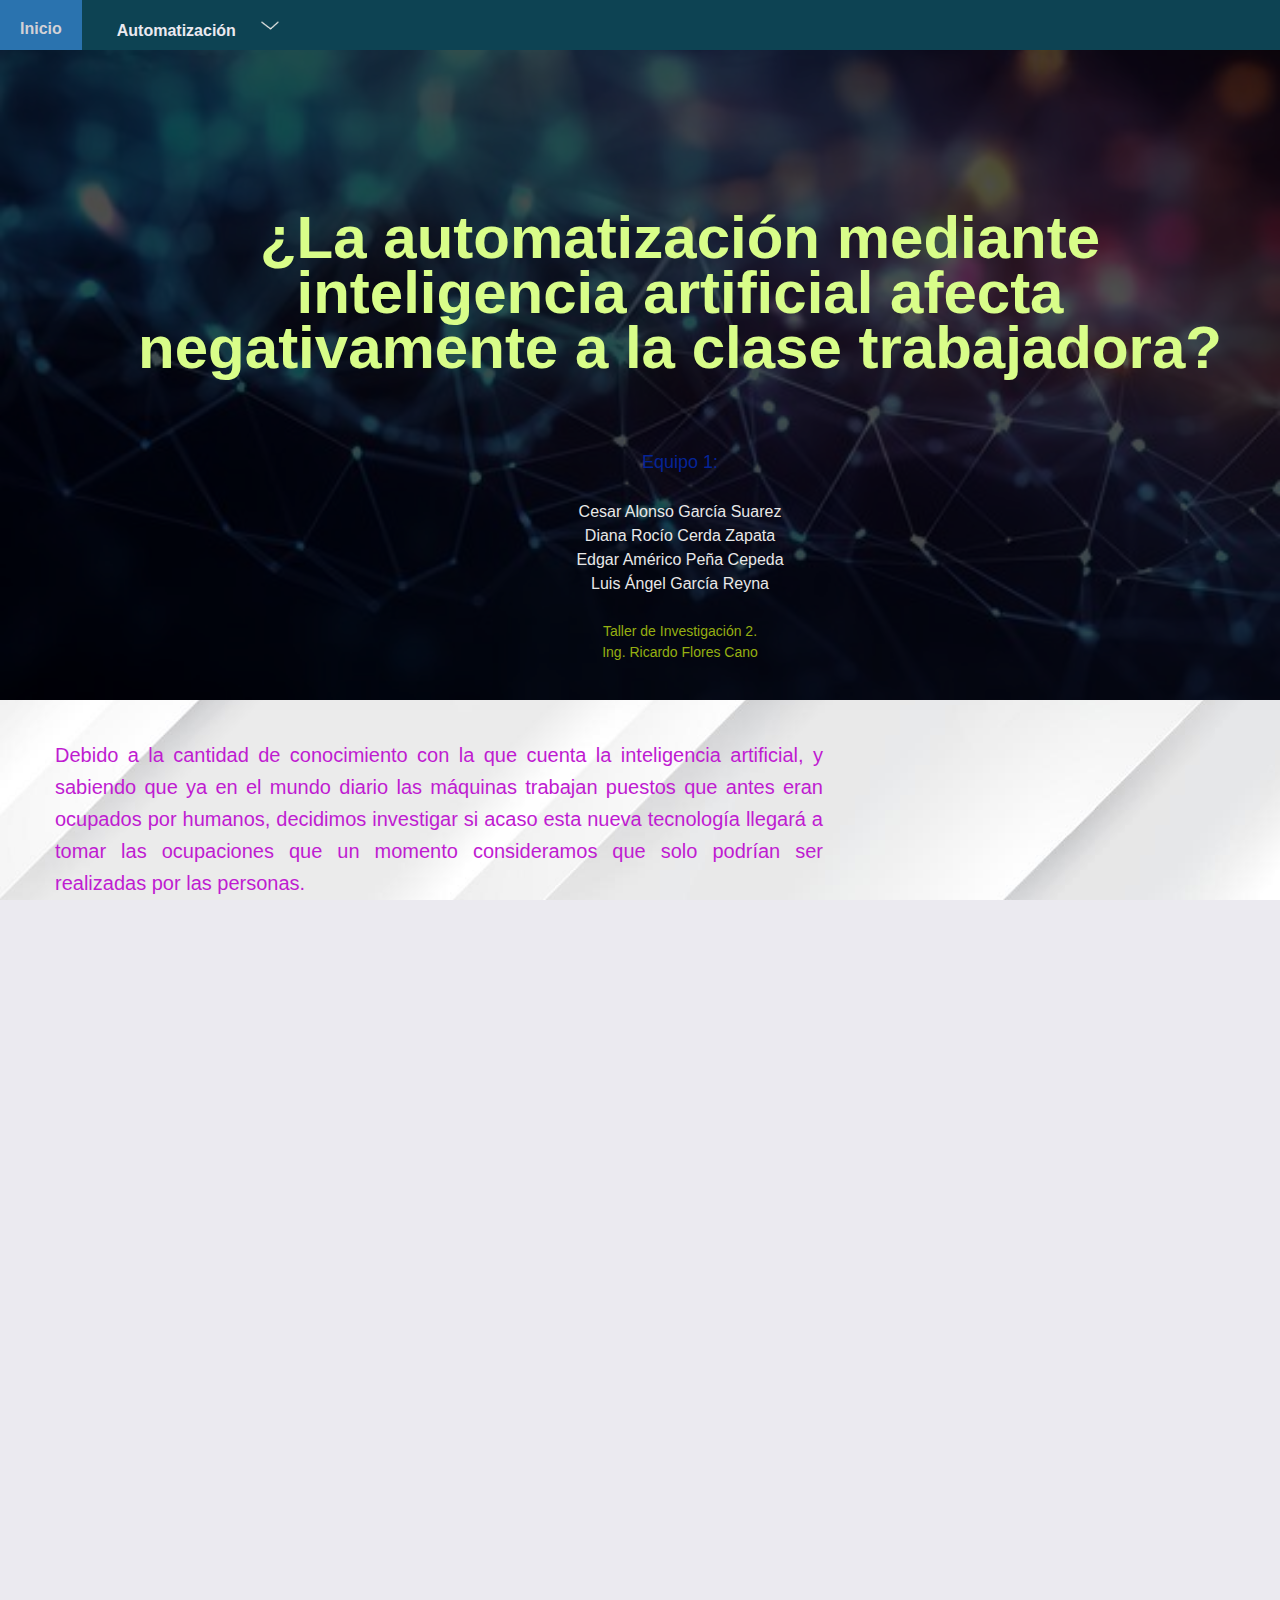
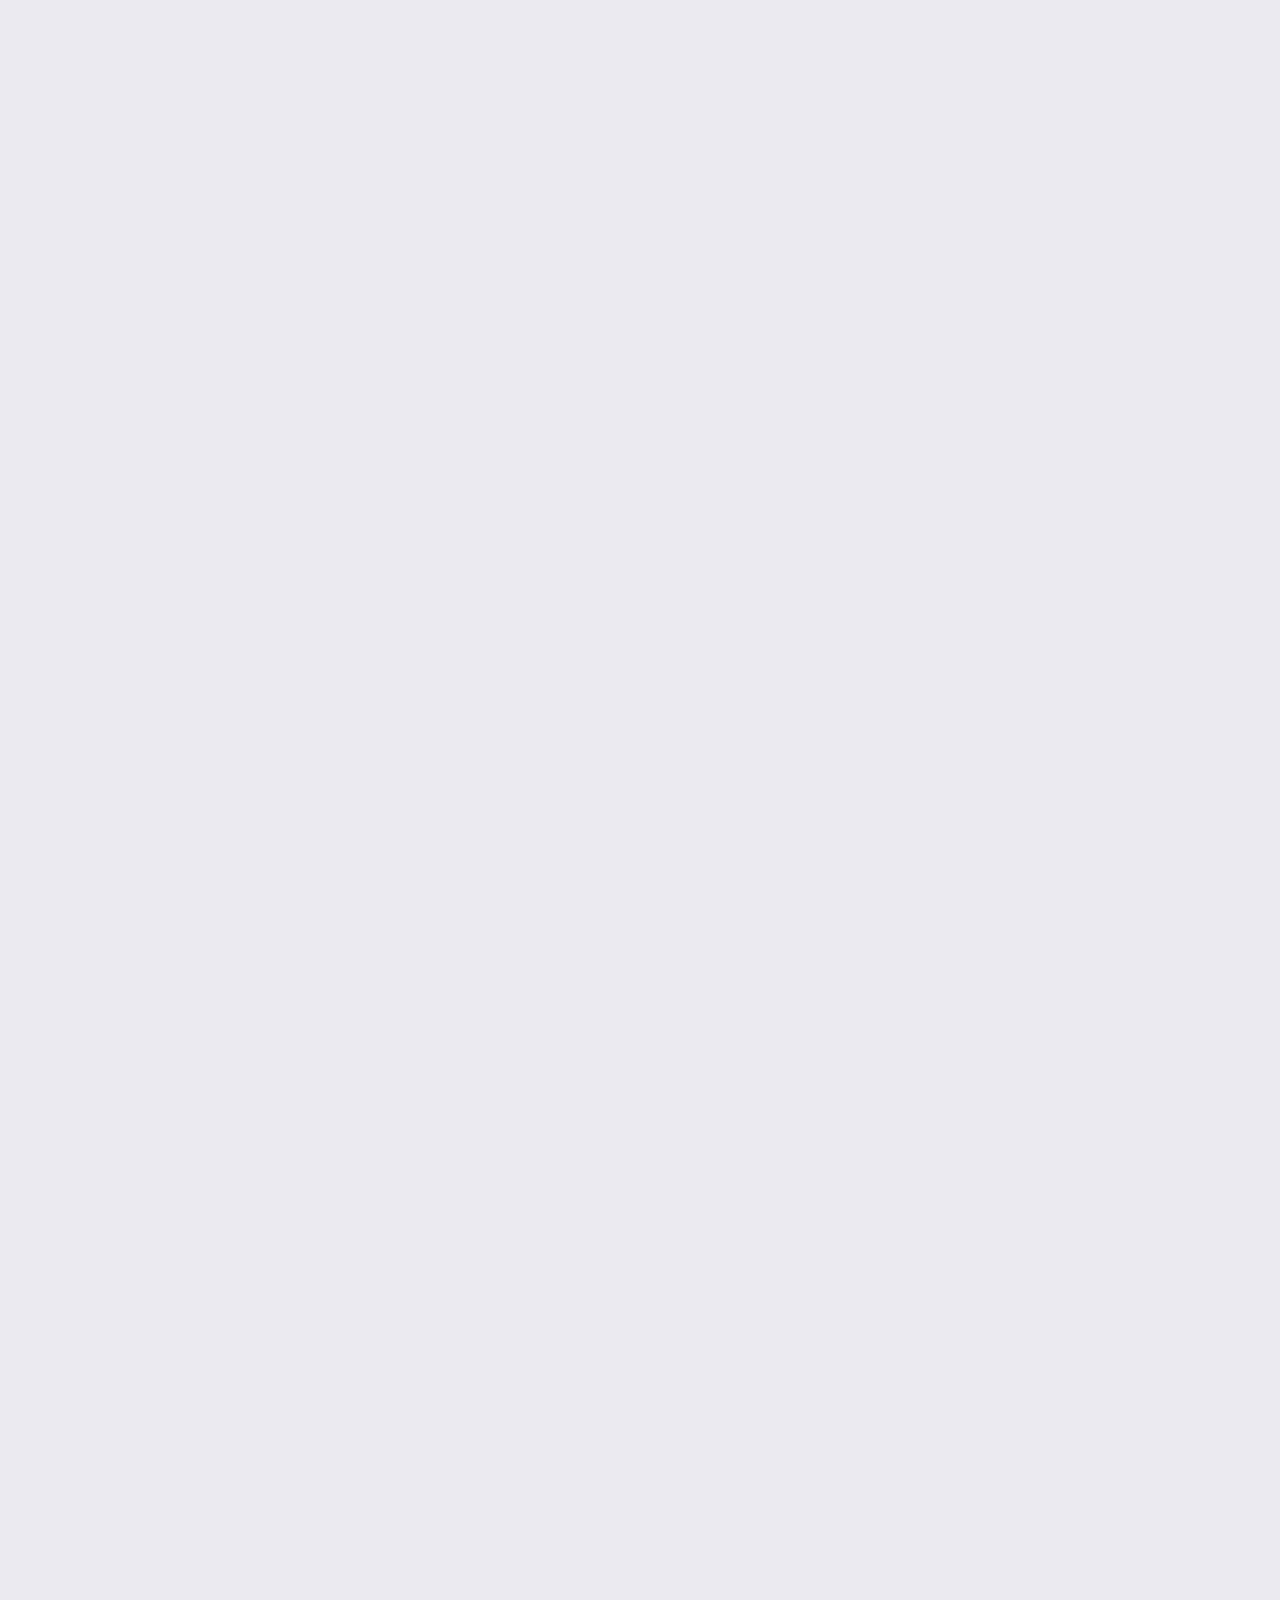
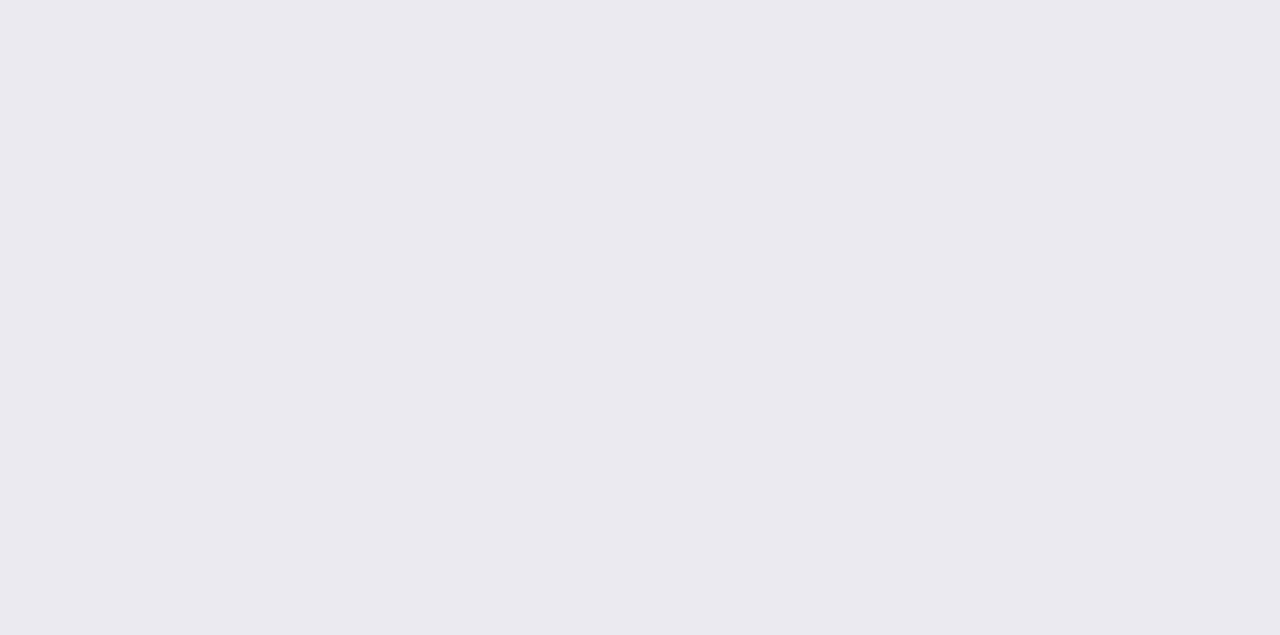
<file: index.html>
<!DOCTYPE html>
    <!== Pagina HTML de la pagina principal del
    proyecto de Taller de Investigación 2 =>

    <!== Autor Diana Rocío Cerda Zapata =>
<html>
    <head>
        <title> Inicio </title>
        <meta charset="UTF-8">
        <link rel="stylesheet" type="text/css" href="CSS/style.css" media="screen">
    </head>
    <body class="inicio">
        
        <!== Seccion de barra de arriba =>
        <nav class="barra">
            <button class="bInicio arqui" type="button" onclick="document.location.href='index.html'">
                    Inicio
                </button>
                <div class="drop">
                    <p> &nbsp; &nbsp; &nbsp; &nbsp; Automatización &nbsp;<img src="./MEDIA/flechita.png" width="50px" height="20px"></p>
                    <div class="caja" style="left:0">
                        <a class="link" href="#u1">Capitulo 1</a>
                        <a class="link" href="#u2">Capitulo 2</a>
                        <a class="link" href="#u3">Capitulo 3</a>
                        <a class="link" href="#u4">Capitulo 4</a>
                    </div>
                </div>
        </nav>


        <!-- Seccion de titulo -->
        <div class="tituloImg">
            <div class="overlay">
                <div class="txtImg"> 
                    <font class="textoTitulo">
                        <p>¿La automatización mediante <br>
                            inteligencia artificial afecta <br>
                            negativamente a la clase trabajadora? </p>
                    </font>
                    
                    <font class="textoUnidad"> 
                       <p> Equipo 1: </p>
                       </font>
                       <font class="textoIntegrantes">
                       <p>Cesar Alonso García Suarez</p>
                       <p>Diana Rocío Cerda Zapata</p>
                       <p>Edgar Américo Peña Cepeda</p>
                       <p>Luis Ángel García Reyna</p>
                       <p>&nbsp;</p>
                    </font>
                    
                    <font class="textoPequeño">
                        <p>Taller de Investigación 2.</p>
                        <p>Ing. Ricardo Flores Cano</p>
                        
                    </font>
                </div>
            </div>
        </div>

        <!== Seccion de descripcion, unidades, temas =>
        <div class="general">
            
            <!== descripcion =>
            <div class="desc">
                    <font class="textoGral">
                        Debido a la cantidad de conocimiento con la que cuenta la 
                        inteligencia artificial, y sabiendo que ya en el mundo diario 
                        las máquinas trabajan puestos que antes eran ocupados por 
                        humanos, decidimos investigar si acaso esta nueva tecnología 
                        llegará a tomar las ocupaciones que un momento consideramos 
                        que solo podrían ser realizadas por las personas.
                        <br>
                        Muchas compañías han decidido dejar de lado la mano de obra 
                        humana por la mecánica. Vemos estos robots trabajando en las 
                        grandes industrias de eléctrica ensamblando automóviles, 
                        inspeccionando calidad, soldando y poniendo tornillos; 
                        tareas sencillas, repetitivas, o de alta precisión que es 
                        preferible y más barato el que las realizará una máquina. 
                        Pero últimamente ha habido un gran miedo en la sociedad a causa 
                        del reciente lanzamiento del chatbot ChatGPT en su versión 
                        GPT-4, que muestra tener más capacidad que su versión anterior 
                        y que cuenta con mejor calidad en la información que nos brinda. 
                        Puede traducir, puede programar cosas básicas, e incluso ha demostrado 
                        capacidad de poder pasar exámenes de derecho.
                        <br>
                        En concreto, queremos saber si algún trabajo futuro será 
                        reemplazado en su totalidad por esta nueva tecnología, pero 
                        como estas innovaciones están disponibles a nivel global, 
                        vamos a enfocarnos en nuestra comunidad de Saltillo, Coahuila, 
                        para ver si acaso esto influirá en un futuro próximo (2 años). 
                        La investigación se realizará con un bosquejo del marco teórico 
                        que comprenda información y opiniones de todo el mundo, pero 
                        la práctica de obtención de la información se hará en adultos 
                        mayores de 25 años de distintos orígenes y clases para saber 
                        qué es lo que ellos opinan.
                        <br>
                        El propósito de esta investigación es comprender mejor las 
                        consecuencias y ramificaciones que puede tener la automatización 
                        por inteligencia artificial en la clase trabajadora de Saltillo 
                        Coahuila, para esto se realizó una investigación documental 
                        para investigar las posibles repercusiones de la automatización para 
                        la clase trabajadora en general.

                    </font>
                

                <!==temario =>
                <font class="titulo">
                    <p> Capítulos. </p>
                </font>
                
                <!== unidades =>

                <br id="u1" name="u1">

                <!== unidad 1 =>
                <font class="subtitulo">
                   <p> &nbsp; Capitulo 1 </p>
                </font>
                
                <font class="textoUnidad">
                    <div class="cuadro">
                        Introducción <br>
                        &nbsp; &nbsp;<a class="link brillo" href=HTML/Formato.html>Planteamiento del problema</a><br>
                        &nbsp; &nbsp;<a class="link brillo" href=HTML/Formato.html>Antecedentes</a><br>
                        &nbsp; &nbsp;<a class="link brillo" href=HTML/Formato.html>Objetivos</a><br>
                        &nbsp; &nbsp;<a class="link brillo" href=HTML/Formato.html>Preguntas de investigación</a><br>
                        &nbsp; &nbsp;<a class="link brillo" href=HTML/Formato.html>Hipotesis</a><br>
                        &nbsp; &nbsp;<a class="link brillo" href=HTML/Formato.html>Variables de investigación</a><br>
                        &nbsp; &nbsp;<a class="link brillo" href=HTML/Formato.html>Implicaciones, alcances y limitaciones</a><br>
                        &nbsp; &nbsp;<a class="link brillo" href=HTML/Formato.html>Justificación y viabilidad</a><br>
                        &nbsp; &nbsp;<a class="link brillo" href=HTML/Formato.html>Tabla de congruencia metodológica</a><br>
                    </div>
                </font>

                <br  id="u2" name="u2">

                <!== unidad 2=>
                <font class="subtitulo">
                   <p> &nbsp; Capitulo 2 </p>
                </font>
                
                <font class="textoUnidad">
                    <div class="cuadro">
                        Marco Teórico <br>
                        &nbsp; &nbsp;<a class="link brillo" href="HTML/arqMultiproc_1.1.3.html">Introducción del Marco Teórico</a><br>
                        &nbsp; &nbsp;<a class="link brillo" href="HTML/arqMultiproc_1.1.3.html">Desarrollo del Marco Teórico</a><br>
                        &nbsp; &nbsp;<a class="link brillo" href="HTML/arqMultiproc_1.1.3.html">Modelo Conceptual</a><br>
                        &nbsp; &nbsp;<a class="link brillo" href="HTML/arqMultiproc_1.1.3.html">Conclusiones del Marco Teorico</a><br>
                    </div>
                </font>

                <br name="u3" id="u3">

                <!== unidad 3=>
                <font class="subtitulo">
                   <p> &nbsp; Capitulo 3 </p>
                </font>
                
                <font class="textoUnidad">
                    <div class="cuadro">
                        Procedimiento o método <br>
                        &nbsp; &nbsp;<a class="link brillo" href="HTML/arqMultiproc_1.1.3.html">Tipo de investigación</a><br>
                        &nbsp; &nbsp;<a class="link brillo" href="HTML/arqMultiproc_1.1.3.html">Identificación de la información a investigar</a><br>
                        &nbsp; &nbsp;<a class="link brillo" href="HTML/arqMultiproc_1.1.3.html">Instrumentos</a><br>
                        &nbsp; &nbsp;<a class="link brillo" href="HTML/arqMultiproc_1.1.3.html">Prueba piloto</a><br>
                        &nbsp; &nbsp;<a class="link brillo" href="HTML/arqMultiproc_1.1.3.html">Apoyos para el procesamiento de la información</a><br>
                    </div>
                </font>

                <br id="u4" name="u4">

                <!== unidad 4 =>
                <font class="subtitulo">
                    <p>  &nbsp; Capitulo 4 </p>
                </font>
                
                <font class="textoUnidad">
                    <div class="cuadro">
                        <a class="link brillo" href="HTML/AspectosBasicos_4.1.html">4.1 Aspectos básicos de la computación paralela</a><br>
                        
                        <a class="link brillo" href="HTML/CompParalela_4.2.html">4.2 Tipos de computación paralela</a><br>
                        &nbsp; &nbsp; <a class="link brillo" href="HTML/Clasificacion_4.2.1.html">4.2.1 Clasificación</a><br>
                        &nbsp; &nbsp; <a class="link brillo" href="HTML/ArquitecturaCompSec_4.2.2.html">4.2.2 Arquitectura de los computadoressecuenciales</a><br>
                        &nbsp; &nbsp; <a class="link brillo" href="HTML/OrganDirecMemoria_4.2.3.html">4.2.3 Organización del espacio de direcciones de memoria</a><br>

                        <a class="link brillo" href="HTML/SistMemoComp_4.3.html">4.3 Sistemas de memoria compartida: Multiprocesadores</a><br>
                        &nbsp; &nbsp; <a class="link brillo" href="HTML/SistMemoComp_4.3.html#interconex">4.3.1 Redes de interconexión dinámicas o indirectas </a><br>
                        &nbsp; &nbsp; &nbsp; &nbsp; <a class="link brillo" href="HTML/SistMemoComp_4.3.html#medioComp">Redes de medio compartido</a> <br>
                        &nbsp; &nbsp; &nbsp; &nbsp; <a class="link brillo" href="HTML/SistMemoComp_4.3.html#conmu">Redes conmutadas</a><br>
                        
                        <a class="link brillo" href="HTML/SistMemoDist_4.4.html">4.4 Sistemas de memoria distribuida: Multicomputadores</a><br>
                        &nbsp; &nbsp;  <a class="link brillo" href="HTML/RedesInterEst_4.4.1.html">4.4.1 Redes de interconexión estáticas</a><br>
                        
                        <a class="link brillo" href="HTML/CasosEstudio_4.5.html">4.5 Casos de estudio</a><br>
                        
                        <br>
                    </div>
                </font>
            </div>
        </div>

            <!== Seccion del contacto =>
            
            <nav class="fondo">
                <font class="textoClaro"> 
                    Instituto Tecnológico de Saltillo  <br>
                </font>

                <font class="textoPequeño">
                    Blvd. Venustiano Carranza #2400, Col. Tecnológico, Saltillo, Coahuila, México C.P. 25280. 
                    <br>
                    Contacto Email: contacto@tecnm.mx. 
                    <br>
                    Teléfono: 844 4020840.
                    <br>
                    <a href="https://www.facebook.com/TecNMcampusSaltillo/"><img src="MEDIA/facebook.png" height="40px" width="40px"></a>
                    <a href="http://its.mx"><img src="MEDIA/web.jpg.png" height="45px" width="80px"></a>
                </font>
                    <br>
                    <img src="MEDIA/logoTec.png" height="50px" width="50px">
            </nav>
    </body>
</html>
</file>
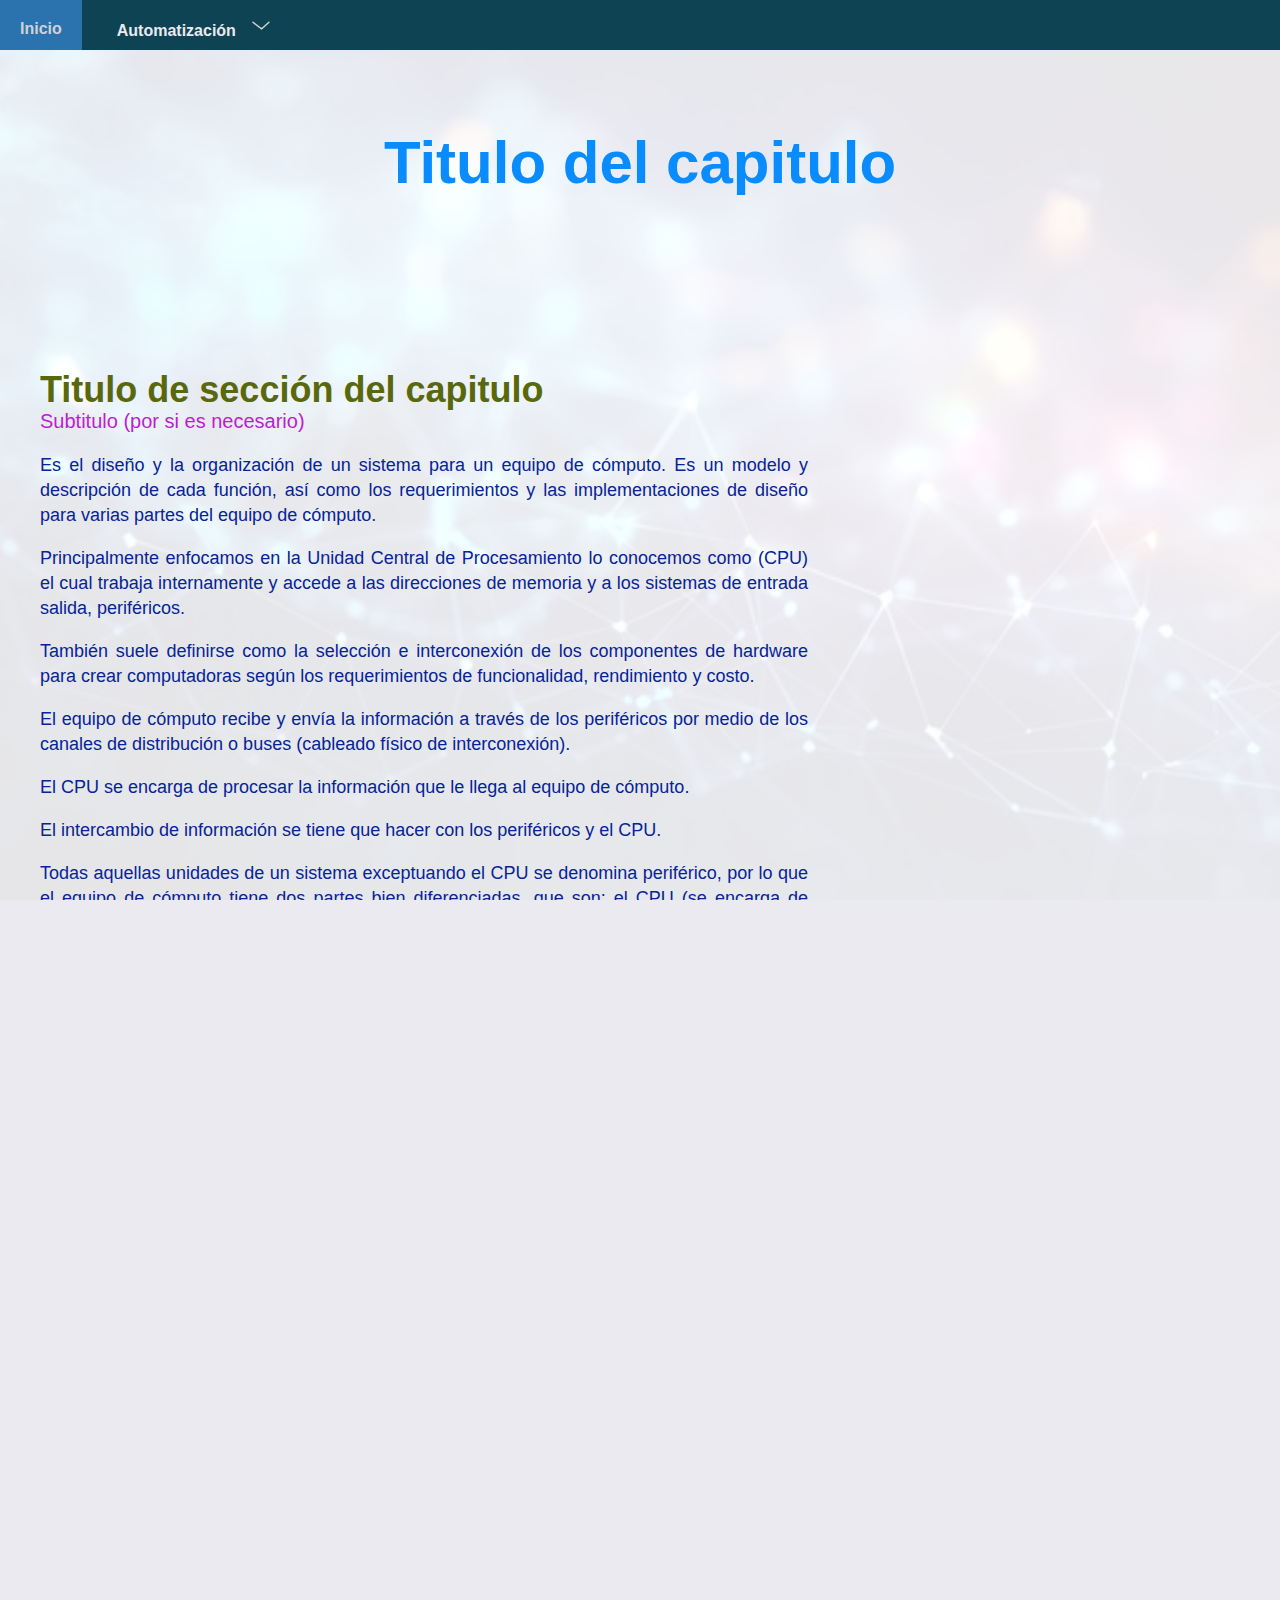
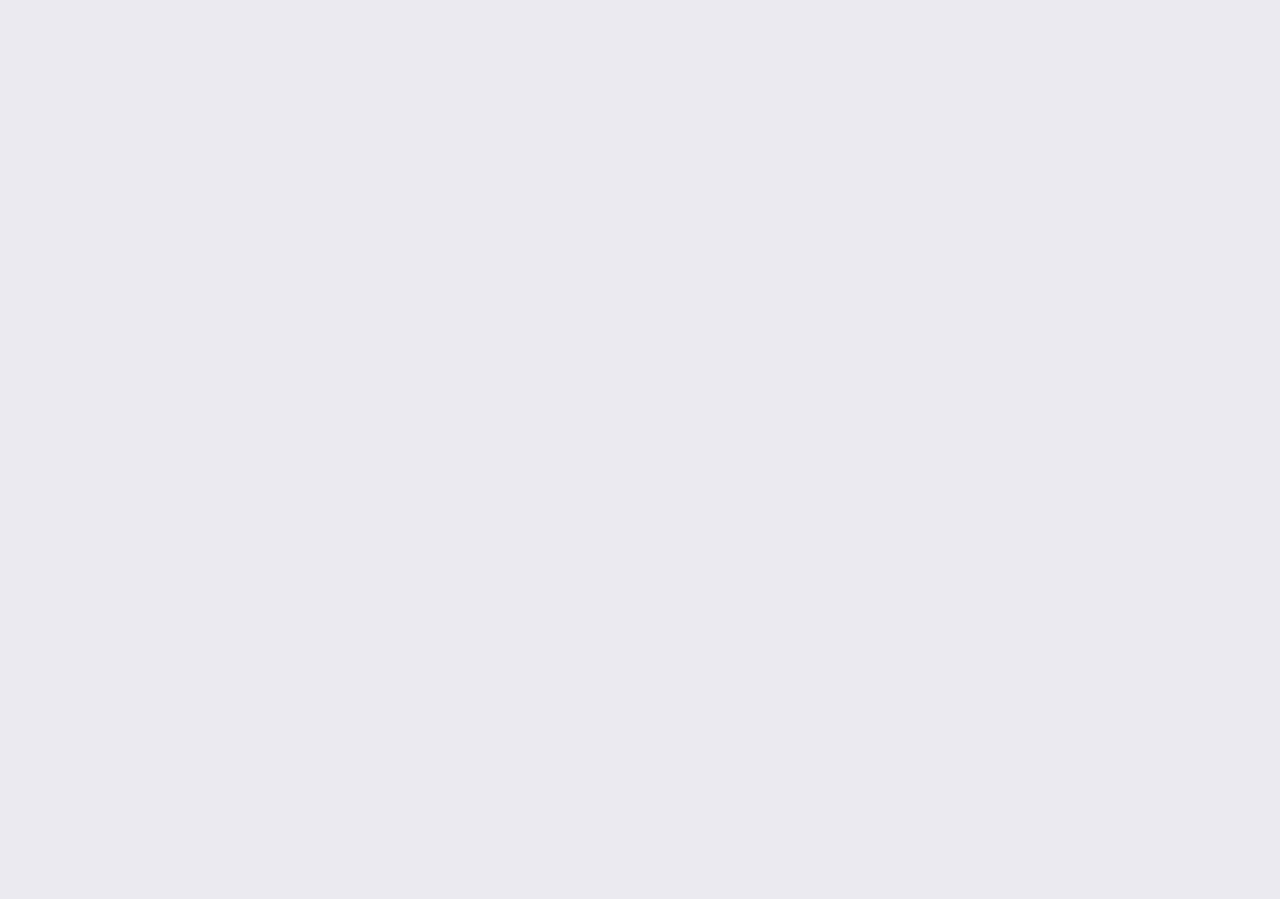
<file: HTML/Formato.html>
<!DOCTYPE html>
<html>
    <head>
        <title>
            titulo del capitulo
        </title>
        <meta charset="UTF-8">
        <link rel="stylesheet" type="text/css" href="../CSS/style.css">
    </head>
    <body class="body_de_todos_los_temas">

        <!== Seccion de barra de arriba =>
        <nav class="barra">
            <button class="bInicio arqui" type="button" onclick="document.location.href='../index.html'">
                    Inicio
                </button>
                <div class="drop">
                    <p> &nbsp; &nbsp; &nbsp; &nbsp; Automatización<img src="../MEDIA/flechita.png" width="50px" height="20px"></p>
                    <div class="caja" style="left:0">
                        <a class="link" href="../index.html#u1">Capitulo 1</a>
                        <a class="link" href="../index.html#u2">Capitulo 2</a>
                        <a class="link" href="../index.html#u3">Capitulo 3</a>
                        <a class="link" href="../index.html#u4">Capitulo 4</a>
                    </div>
                </div>
        </nav>
        
        <div class="blackOverlay">
            <!== titulo=>
            <div class="centro">
               <font class="titulo"> Titulo del capitulo </font>
            </div>

            <!==subtitulo si acaso lo hay =>

            <div class="desc">
                <font class="textoUnidad">
                <!== texto =>

                    <font class="subtitulo">Titulo de sección del capitulo</font>
                    <br>
                    <font class="textoGral">Subtitulo (por si es necesario)</font>

                    <p>Es el diseño y la organización de un sistema para un equipo de cómputo.
                    Es un modelo y descripción de cada función, así como los requerimientos y las implementaciones de diseño para varias
                    partes del equipo de cómputo.</p>
                    <p>Principalmente enfocamos en la Unidad Central de Procesamiento lo conocemos como (CPU) el cual trabaja 
                    internamente y accede a las direcciones de memoria y a los sistemas de entrada salida, periféricos.</p>
                    <p>También suele definirse como la selección e interconexión de los componentes de hardware para crear computadoras 
                    según los requerimientos de funcionalidad, rendimiento y costo.</p>
                    <p>El equipo de cómputo recibe y envía la información a través de los periféricos por medio de los canales de 
                    distribución o buses (cableado físico de interconexión).</p>
                    <p>El CPU se encarga de procesar la información que le llega al equipo de cómputo.</p>
                    <p>El intercambio de información se tiene que hacer con los periféricos y el CPU.</p>
                    <p>Todas aquellas unidades de un sistema exceptuando el CPU se denomina periférico, por lo que el equipo de cómputo 
                    tiene dos partes bien diferenciadas, que son: el CPU (se encarga de ejecutar programas y que está compuesta 
                    por la memoria principal, la (ALU) Unidad Aritmética Lógica y la (UC) unidad de control) y los periféricos 
                    (que pueden ser de entrada, salida, entrada-salida y las interconexiones).</p>
                    <br>
                    
                    <br>
                    <p>Estas arquitecturas se desarrollaron en las primeras computadoras electromecánicas y de tubos de vacío.</p>
                    <p>Hay dos arquitecturas distintas relacionadas con el uso y distribución de la memoria: Arquitectura de Jonh Von 
                    Neumman y Arquitectura Harvard.</p>
                    <br>
                    <font class="textoGral">Imagen</font>
                    <br>

                    <img src="../MEDIA/clasica_vonNeumann.png">
                    <p>Tradicionalmente los sistemas con microprocesadores se basan en esta arquitectura, en la cual la unidad central 
                    de proceso (CPU), está conectada a una memoria principal única (casi siempre sólo RAM) donde se guardan las
                    instrucciones del programa y los datos. A dicha memoria se accede a través de un sistema interconexión de 
                    buses único (control, direcciones y datos).</p>

                    <p>En un sistema con arquitectura Von Neumann el tamaño de la unidad de datos o instrucciones está fijado por el 
                    ancho del bus que comunica la memoria con la CPU. Así un microprocesador de 8 bits con un bus de 8 bits, 
                    tendrá que manejar datos e instrucciones de una o más unidades de 8 bits (bytes) de longitud.</p>
                    <p>Si tiene que acceder a una instrucción o dato de más de un byte de longitud, tendrá que realizar más de un 
                    acceso a la memoria.</p>
                    <p>El tener un único bus hace que el microprocesador sea más lento en su respuesta, ya que no puede buscar en 
                    memoria una nueva instrucción mientras no finalicen las transferencias de datos de la instrucción anterior.</p>
                    <p>Las computadoras digitales convencionales presentan un aspecto Von Neumann. Este modelo consta de cinco 
                    componentes principales.</p>
                    <ul>
                    <li>Lista1</li>
                    <li>Lista2</li>
                    <li>Lista3</li>
                    <li>Lista4</li>
                    </ul>
                
  
            </div>
            <!== Seccion del contacto =>
            
            <nav class="fondo">
                <font class="textoClaro"> 
                    Instituto Tecnológico de Saltillo  <br>
                </font>

                <font class="textoPequeño">
                    Blvd. Venustiano Carranza #2400, Col. Tecnológico, Saltillo, Coahuila, México C.P. 25280. 
                    <br>
                    Contacto Email: contacto@tecnm.mx. 
                    <br>
                    Teléfono: 844 4020840.
                    <br>
                    <a href="https://www.facebook.com/TecNMcampusSaltillo/"><img src="../MEDIA/facebook.png" height="40px" width="40px"></a>
                    <a href="http://its.mx"><img src="../MEDIA/web.jpg.png" height="45px" width="80px"></a>
                </font>
                    <br>
                    <img src="../MEDIA/logoTec.png" height="50px" width="50px">
            </nav>
    </body>
</html>
</file>
<file: CSS/style.css>
/* Archivo de CSS que se usará para TODAS
las paginas del proyecto de arquitectura */

/* Autor Diana Rocío Cerda Zapata */


/** partes del css que serán generales para todas las paginas */

/** division de la barra que esta arriba */
nav.barra
{
    position: fixed;
    top: 0;
    left: 0;
    right: 0;
    z-index: 9999;
    width: 100%;
    height: 50px;
    background-color: #0d4353;
    font-family: Arial, Helvetica, sans-serif;
    font-weight: bolder;
    color: #EBEAF0;
    font-size: 16px;
    line-height: 25px;
}

nav.fondo
{
    bottom: 0;
    left: 0;
    right: 0;
    width: 100%;
    z-index: 9999;
    height: fit-content;
    background-color: #0d4353;
    font-family: Arial, Helvetica, sans-serif;
    font-weight: bolder;
    color: #EBEAF0;
    font-size: 16px;
    text-align: center;
    padding-top: 5px;
    line-height: 25px;
}

/** etiqueta de a para que no cambie el color */
a.link
{
    color:#AF2A45;
    text-decoration: none;
}

button.bInicio
{
    border: none;
    width: fit-content;
    height: 50px;
    padding: 20px;
    float:left;
    background-color: #0d4353;
    font-family: Arial, Helvetica, sans-serif;
    font-weight: bolder;
    color: #EBEAF0;
    font-size: 16px;
}

/** body de todos los que voy a usar */
body.body_de_todos_los_temas
{
    width: 100%;
    height: 100%;
    background-image: url(../MEDIA/background.jpg);
    background-size: cover;
    background-repeat: no-repeat;
    background-attachment: fixed;
    background-position: bottom;
    line-height: 25px;
    word-wrap: break-word;
    text-align: justify;
    overflow-x: hidden;
    padding: 0px;
    margin: 0px;
    
}

/** overlay para que no se vea la imagen muy nitida */
div.blackOverlay
{
    width: fit-content;
    height:max-content;
    background-color: rgba(255, 255, 255, 0.9);
    background-position: center;
    background-repeat: repeat;
}

/** division donde ira el titulo, centrado */
div.centro
{
    margin: auto;
    width: fit-content;
    height: 200px;
    padding-top:150px;
    text-align: center;
}

/** division donde va el texto */
div.general
{
    width: 100%;
    height: fit-content;
    padding: 15px;
    text-align: justify;
    word-wrap: break-word;
    line-height: 30px;
}

/** division que da estilo a la caja del dropdown*/
div.caja
{
    display: none;
    position: absolute;
    background-color: #D2D1D6;
    min-width: 160px;
    box-shadow: 0px 8px 16px 0px rgba(0,0,0,0.2);
    z-index: 1;
}

/** division que da estilo al texto dentro de la caja del dropdown */
.caja a
{
    padding: 12px 16px;
    display: block;
}

/**div para el dropdown menu */
div.drop
{
    display: inline-block;
    position: relative;
}

/** div que será el fondo de cada seccion de la unidad para que se vea bonitp*/
div.cuadro
{
    width: fit-content;
    height: fit-content;
    padding: 35px;
    background-color: #daf5f98a;
}

/** texto de titulos grandes */
font.titulo
{
    font-size: 60px;
    font-family: Arial, Helvetica, sans-serif;
    font-weight: bold;
    color:#088cff;
}

/** division del texto general, como descripcion */
font.textoGral
{
    font-size: 20px;
    color:rgb(191, 28, 209);
    font-family: 'Lucida Sans', 'Lucida Sans Regular', 'Lucida Grande', 'Lucida Sans Unicode', Geneva, Verdana, sans-serif;
    font-weight: lighter;
}

/**division del texto pequeño que va en la foto y en las redes */
font.textoPequeño
{
    font-size: 14px;
    color:#95af11;
    line-height: 0.5;
    font-family: 'Lucida Sans', 'Lucida Sans Regular', 'Lucida Grande', 'Lucida Sans Unicode', Geneva, Verdana, sans-serif;
    font-weight: 100;
}

/** texto util para subtitulado */
font.subtitulo
{
    font-size: 36px;
    color:#59680c;
    font-family: Arial, Helvetica, sans-serif;
    font-weight: bold;
    line-height: 30px;
}

/** texto como gral, pero en color rosa */
font.textoUnidad
{
    font-size: 18px;
    /**line-height: 0.5;*/
    color:rgb(5, 36, 151);
    font-family: 'Lucida Sans', 'Lucida Sans Regular', 'Lucida Grande', 'Lucida Sans Unicode', Geneva, Verdana, sans-serif;
    font-weight: 100;
}

/** texto de los nombres del equipo*/
font.textoIntegrantes
{
    font-size: 16px;
    line-height: 0.5;
    color:#e8e8e8;
    font-family: 'Lucida Sans', 'Lucida Sans Regular', 'Lucida Grande', 'Lucida Sans Unicode', Geneva, Verdana, sans-serif;
    font-weight: 100;
}

/** Cambia el color de los links del dropdown cuando tiene el mouse encima */
.caja a:hover, .cambiaColor , .arqui:hover  {
    background-color: #2a73af;
    color:#D2D1D6;
}

/** Muestra el menu cuando tiene el mouse encima*/
.drop:hover .caja 
{
    display: block;
}

/** Cambia el color del fondo Change the background color of the dropdown button when the dropdown content is shown */
.drop:hover 
{
    background-color: #93A535;
}

.brillo:hover
{
    text-shadow: 1px 1px 50px rgb(110, 14, 127), 0px 0px 10px rgba(173, 20, 200, 0.796);
}


/*****
/** PAGINA PRINCIPAL */
/*****


/* Body de la pagina principal */
html, body.inicio
{
    width: 100%;
    height: 100%;
    margin: 0px;
    padding: 0px;
    overflow-x: hidden;
    background-image: url(../MEDIA/fondo.jpg);
    background-size: cover;
    background-color: #EBEAF0;
    line-height: 55px;
}

/* division donde esta la foto del tec */
div.tituloImg
{
    
    background-image: url(../MEDIA/background.jpg);
    background-position:bottom;
    background-repeat: no-repeat;
    background-size: cover;
    width: 100%;
}

/** division que es el overlay del color porque aparently this sht aint
working how its supposed to */
div.overlay
{
    height: 700px;
    width: 100%;
    background-position: center;
    background-repeat: no-repeat;
    background-color: rgba(0, 0, 0, 0.698);
}



/** division donde ira la descripcion de la materia */
div.desc
{
    width: 60%;
    height: fit-content;
    padding: 25px;
    padding-left: 40px;
}

/** division del texto que esta en la imagen del tec */
.txtImg
{
    text-align: center;
    margin: auto;
    padding-top: 150px;
    padding-left: 80px;
    
}

/** estilo del texto que ira encima de la imagen del tec */
font.textoTitulo
{
    color: #d8fd89;
    font-size: 60px;
    font-family:Arial, Helvetica, sans-serif;
    font-weight: bold;
}

font.textoClaro
{
    font-size: 18px;
    color:#A1A485;
    font-family: 'Lucida Sans', 'Lucida Sans Regular', 'Lucida Grande', 'Lucida Sans Unicode', Geneva, Verdana, sans-serif;
    font-weight: 100;
}
</file>
